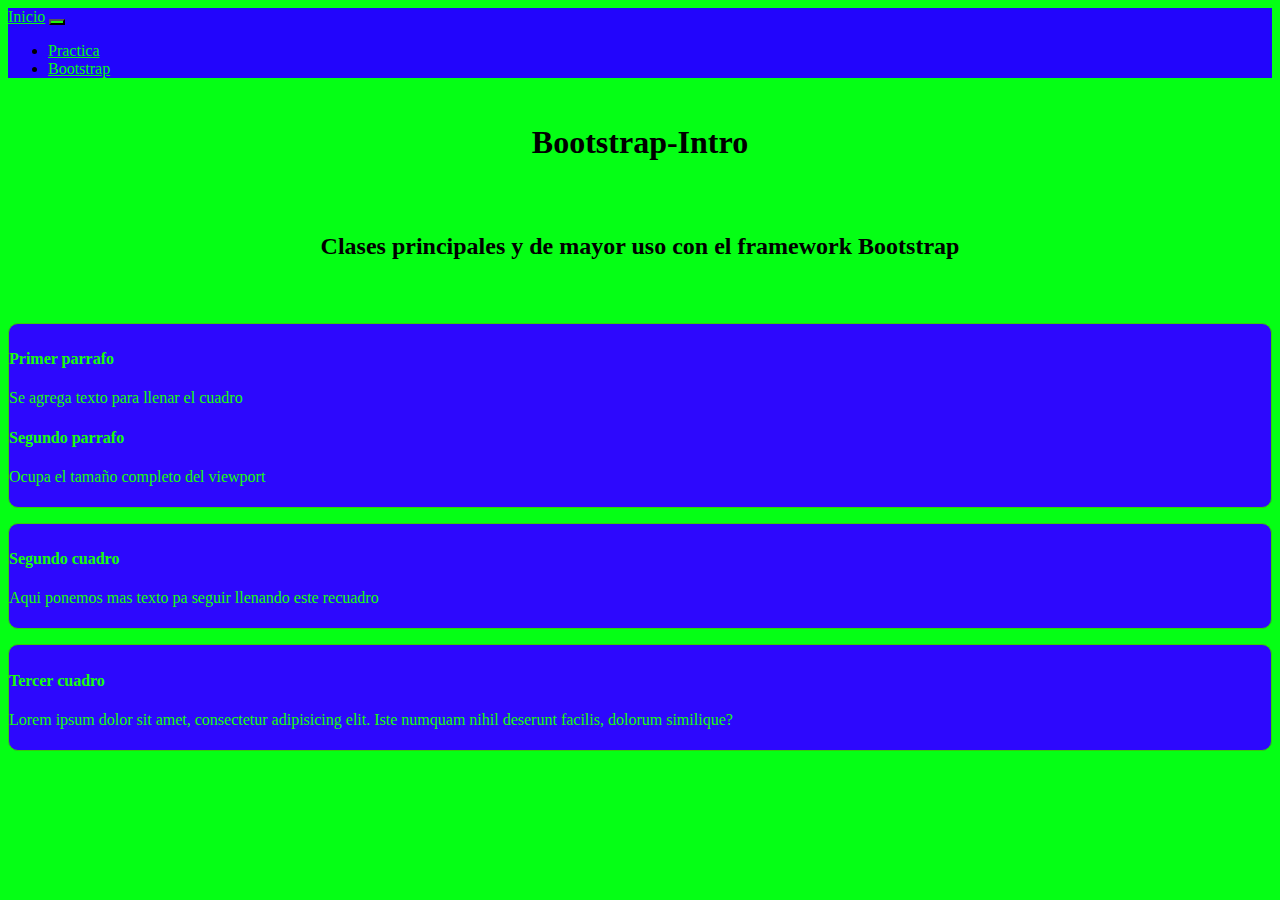
<file: index.html>
<!DOCTYPE html>
<html lang="en">
<head>
    <meta charset="UTF-8">
    <meta name="viewport" content="width=device-width, initial-scale=1.0">
    <title>Document</title>
    <link href="https://cdn.jsdelivr.net/npm/bootstrap@5.3.2/dist/css/bootstrap.min.css" rel="stylesheet" integrity="sha384-T3c6CoIi6uLrA9TneNEoa7RxnatzjcDSCmG1MXxSR1GAsXEV/Dwwykc2MPK8M2HN" crossorigin="anonymous">
</head>
<body>
    <!DOCTYPE html>
<html lang="en">

<head>
  <meta charset="UTF-8">
  <meta name="viewport" content="width=device-width, initial-scale=1.0">
  <title>Intro-Bootstrap</title>


  <link href="https://cdn.jsdelivr.net/npm/bootstrap@5.3.1/dist/css/bootstrap.min.css" rel="stylesheet"
    integrity="sha384-4bw+/aepP/YC94hEpVNVgiZdgIC5+VKNBQNGCHeKRQN+PtmoHDEXuppvnDJzQIu9" crossorigin="anonymous">
  <link rel="stylesheet" href="./styles/index.css">
</head>

<body>

  <nav class="navbar navbar-expand-sm" id="NavPrincipal">
    <div class="container">
      <a class="navbar-brand" href="./index.html">Inicio</a>
      <button class="navbar-toggler" type="button" data-bs-toggle="collapse" data-bs-target="#navbarNav"
        aria-controls="navbarNav" aria-expanded="false" aria-label="Toggle navigation">
        <span class="navbar-toggler-icon"></span>
      </button>
      <div class="collapse navbar-collapse" id="navbarNav">
        <ul class="navbar-nav">
          <li class="nav-item">
            <a class="nav-link" aria-current="page" href="./html/components.html" target="_blank">Practica</a>
          </li>
          <li class="nav-item">
            <a class="nav-link" aria-current="page" href="https://getbootstrap.com/docs/5.3/getting-started/download/"
              target="_blank">Bootstrap</a>
          </li>
        </ul>
      </div>
    </div>
  </nav>

  <h1>Bootstrap-Intro</h1>

  <h2>Clases principales y de mayor uso con el framework Bootstrap</h2>
  <br>

  <div class="container-fluid" id="InfoGeneral">
    <div class="row">
      <div class="col-sm" id="ClaseContainer">
        <h4>Primer parrafo</h4>
        <p>Se agrega texto para llenar el cuadro</p>
        <h4>Segundo parrafo</h4>
        <p>Ocupa el tamaño completo del viewport</p>
      </div>
      <div class="col-sm" id="ClaseRow">
        <h4>Segundo cuadro</h4>
        <p>Aqui ponemos mas texto pa seguir llenando este recuadro</p>
      </div>
      <div class="col-sm" id="ClaseCol">
        <h4>Tercer cuadro</h4>
        <p>Lorem ipsum dolor sit amet, consectetur adipisicing elit. Iste numquam nihil deserunt facilis, dolorum similique?
        </p>
      </div>
    </div>
  </div>

  <br>

  <script src="https://cdn.jsdelivr.net/npm/bootstrap@5.3.1/dist/js/bootstrap.bundle.min.js"
    integrity="sha384-HwwvtgBNo3bZJJLYd8oVXjrBZt8cqVSpeBNS5n7C8IVInixGAoxmnlMuBnhbgrkm"
    crossorigin="anonymous"></script>
</body>

</html>
<!--     
            Componentes
            -navbar (barra de navegacion)
            -card (tarjetas)
            -list (listas)
            -botones
     -->
    <!-- <h1>Mi primer sitio con Bootstrap</h1>
    <nav class="navbar navbar-expand-sm  bg-body-tertiary">
        <div class="container-fluid">
          <a class="navbar-brand" href="#">Navbar</a>
          <button class="navbar-toggler" type="button" data-bs-toggle="collapse" data-bs-target="#navbarNavAltMarkup" aria-controls="navbarNavAltMarkup" aria-expanded="false" aria-label="Toggle navigation">
            <span class="navbar-toggler-icon"></span>
          </button>
          <div class="collapse navbar-collapse" id="navbarNavAltMarkup">
            <div class="navbar-nav">
              <a class="nav-link active" aria-current="page" href="#">Home</a>
              <a class="nav-link" href="#">Features</a>
              <a class="nav-link" href="#">Pricing</a>
              <a class="nav-link disabled" aria-disabled="true">Disabled</a>
            </div>
          </div>
        </div>
      </nav>

      <div class="container">
        <div class="row">
            <div class="col-sm-6">
                <div class="card mx-auto" style="width: 18rem;">

                    <img src="..." class="card-img-top" alt="...">
                    <div class="card-body">
                      <h5 class="card-title">Card title</h5>
                      <p class="card-text">Some quick example text to build on the card title and make up the bulk of the card's content.</p>
                      <a href="#" class="btn btn-primary">Cancelar</a>
                      <a href="#" class="btn btn-primary">Subir</a>
                    </div>
                  </div>

            </div>

            <div class="col-sm-6">
                <ul class="list-group">
                    <li class="list-group-item">An item</li>
                    <li class="list-group-item">A second item</li>
                    <li class="list-group-item">A third item</li>
                    <li class="list-group-item">A fourth item</li>
                    <li class="list-group-item">And a fifth item</li>
                </ul>class="list-group">

                </div>
            </div>
        </div>
      </div> -->
    <!-- <div class="container-fluid text-center"> -->
        <!-- <div class="row" >
            <div class="col-1 border">span 1</div>
            <div class="col-1 border">span 1</div>
            <div class="col-1 border">span 1</div>
            <div class="col-1 border">span 1</div>
            <div class="col-1 border">span 1</div>
            <div class="col-1 border">span 1</div>
            <div class="col-1 border">span 1</div>
            <div class="col-1 border">span 1</div>
            <div class="col-1 border">span 1</div>
            <div class="col-1 border">span 1</div>
            <div class="col-1 border">span 1</div>
            <div class="col-1 border">span 1</div>

        </div>
        <div class="row">
            <div class="col-4 border">span 4</div>
            <div class="col-4 border">span 4</div>
            <div class="col-4 border">span 4</div>
        </div>
        <div class="row">
            <div class="col-4 border">span 4</div>
            <div class="col-8 border">span 8</div>
        </div>
        <div class="row">
            <div class="col-6 border">span 6</div>
            <div class="col-6 border">span 6</div>
        </div>
        <div class="row">
            <div class="col-12 border">span 12</div>
        </div>    
    </div> -->
    <script src="https://cdn.jsdelivr.net/npm/bootstrap@5.3.2/dist/js/bootstrap.bundle.min.js" integrity="sha384-C6RzsynM9kWDrMNeT87bh95OGNyZPhcTNXj1NW7RuBCsyN/o0jlpcV8Qyq46cDfL" crossorigin="anonymous"></script>

  
</body>
</html>
</file>
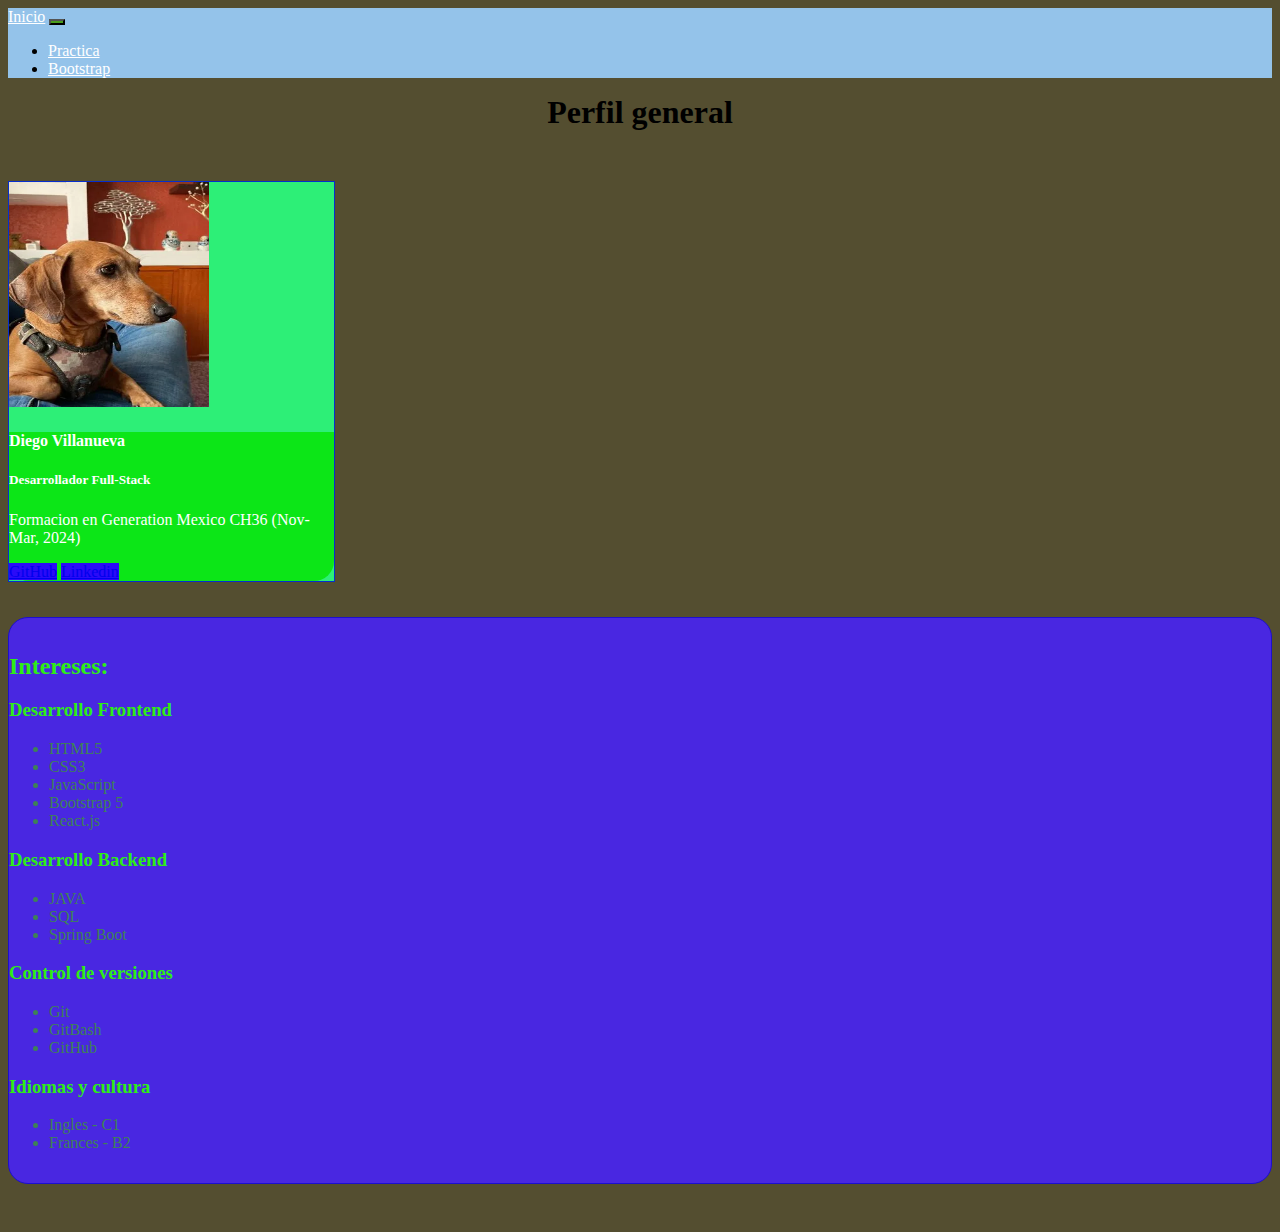
<file: html/components.html>
<!DOCTYPE html>
<html lang="en">

<head>
    <meta charset="UTF-8">
    <meta name="viewport" content="width=device-width, initial-scale=1.0">
    <title>Practica-Bootstrap</title>
    <link href="https://cdn.jsdelivr.net/npm/bootstrap@5.3.1/dist/css/bootstrap.min.css" rel="stylesheet"
        integrity="sha384-4bw+/aepP/YC94hEpVNVgiZdgIC5+VKNBQNGCHeKRQN+PtmoHDEXuppvnDJzQIu9" crossorigin="anonymous">
    <link rel="stylesheet" href="../styles/components.css">
</head>

<body>

    <nav class="navbar navbar-expand-sm" id="NavPrincipal">
        <div class="container">
            <a class="navbar-brand" href="../index.html">Inicio</a>
            <button class="navbar-toggler" type="button" data-bs-toggle="collapse" data-bs-target="#navbarNav"
                aria-controls="navbarNav" aria-expanded="false" aria-label="Toggle navigation">
                <span class="navbar-toggler-icon"></span>
            </button>
            <div class="collapse navbar-collapse" id="navbarNav">
                <ul class="navbar-nav">
                    <li class="nav-item" >
                        <a class="nav-link" target="_blank" aria-current="page" href="../html/components.html">Practica</a>
                    </li>
                    <li class="nav-item">
            <a class="nav-link" aria-current="page" href="https://getbootstrap.com/docs/5.3/getting-started/download/"
              target="_blank">Bootstrap</a>
                </ul>
            </div>
        </div>
    </nav>
    
    <h1>Perfil general</h1>

    <div class="container" id="GeneralContainer">
        <div class="row">
            <div class="col-sm" id="ColumnaIzq">
                <div class="card mx-auto" style="width: 325px;" id="Tarjeta">
                    <img src="../assets/lukita-bebe-_1_.webp" class="card-img-top" alt="Imagen Fernando Aguilar"
                        height="200px">
                    <div class="card-body">
                        <h4>Diego Villanueva</h4>
                        <h5 class="card-title">Desarrollador Full-Stack</h5>
                        <p class="card-text">Formacion en Generation Mexico CH36 (Nov-Mar, 2024)</p>
                        <a href="https://github.com/Diego0024" class="btn btn-primary" target="_blank"
                            id="GitButton">GitHub</a>
                        <a href="https://www.linkedin.com/in/diegovillanuevat"
                            class="btn btn-primary" target="_blank" id="LinkedinButton">Linkedin</a>
                    </div>
                </div>
            </div>
            <div class="col-sm" id="Lista">
                <h2>Intereses: </h2>
                <h3>Desarrollo Frontend</h3>
                <ul class="list-group">
                    <li class="list-group-item list-group-item-danger">HTML5</li>
                    <li class="list-group-item list-group-item-danger">CSS3</li>
                    <li class="list-group-item list-group-item-danger">JavaScript</li>
                    <li class="list-group-item list-group-item-danger">Bootstrap 5</li>
                    <li class="list-group-item list-group-item-danger">React.js</li>
                </ul>
                <h3>Desarrollo Backend</h3>
                <ul class="list-group">
                    <li class="list-group-item list-group-item-danger">JAVA</li>
                    <li class="list-group-item list-group-item-danger">SQL</li>
                    <li class="list-group-item list-group-item-danger">Spring Boot</li>
                </ul>
                <h3>Control de versiones</h3>
                <ul class="list-group">
                    <li class="list-group-item list-group-item-danger">Git</li>
                    <li class="list-group-item list-group-item-danger">GitBash</li>
                    <li class="list-group-item list-group-item-danger">GitHub</li>
                </ul>
                <h3>Idiomas y cultura</h3>
                <ul class="list-group">
                    <li class="list-group-item list-group-item-danger">Ingles - C1</li>
                    <li class="list-group-item list-group-item-danger">Frances - B2</li>
                </ul>
            </div>
        </div>
    </div>


    <script src="https://cdn.jsdelivr.net/npm/bootstrap@5.3.1/dist/js/bootstrap.bundle.min.js"
        integrity="sha384-HwwvtgBNo3bZJJLYd8oVXjrBZt8cqVSpeBNS5n7C8IVInixGAoxmnlMuBnhbgrkm"
        crossorigin="anonymous"></script>
</body>

</html>
</file>
<file: styles/index.css>
body {
    background-color: #05ff15;
}

h1, h2{
    text-align: center;
    padding-top: 25px;
    padding-bottom: 25px;
}

#ClaseContainer, #ClaseRow, #ClaseCol{
    color: #19fd08;
    background-color: #2d08fd;
    border: 1px solid #35ce06;
    border-radius: 10px;
    margin-bottom: 15px;
    padding-top: 5px;
    padding-bottom: 5px;
}

#NavPrincipal {
    background-color: #2205fc;
}

.nav-link,
.navbar-brand,
.nav-link {
    color: #04f811;
}

.nav-link:hover,
.navbar-brand:hover,
.nav-link:hover {
    color: #06ceb0;
}

.navbar-toggler {
    background-color: #1ff807;
}
</file>
<file: styles/components.css>
body {
    background-color: #544e30;
}

h1 {
    text-align: center;
    margin-top: 15px;
    margin-bottom: 50px;
}

#NavPrincipal {
    background-color: #94c3ea;
}

.nav-link,
.navbar-brand,
.nav-link {
    color: #ffffff;
}

.nav-link:hover,
.navbar-brand:hover,
.nav-link:hover {
    color: #067ece;
}

.navbar-toggler {
    background-color: #499d1c;
}

#GeneralContainer {
    padding-bottom: 40px;
}

#ColumnaIzq {
    padding-bottom: 35px;
}

img {
    width: 200px;
    height: 225px;
}

#Tarjeta {
    background-color: #2def77;
    border: 1px solid #062ece;
}

.card-body {
    background-color: #0ce617;
    color: #ffffff;
    border-bottom-left-radius: 20px;
    border-bottom-right-radius: 20px;
}

#GitButton,
#LinkedinButton {
    background-color: #2b0bf8;
    border-color: #080003;
}

#GitButton:hover,
#LinkedinButton:hover {
    background-color: #ffffff;
    color: #1f64db;
    border-color: rgb(104, 188, 177);
}

#Lista {
    background-color: #4927e1;
    border: 1px solid #1c0fcf;
    color: #2eed15;
    padding-top: 15px;
    padding-bottom: 15px;
    border-radius: 20px;
}

.list-group-item {
    color: #3e8157;
}
</file>
